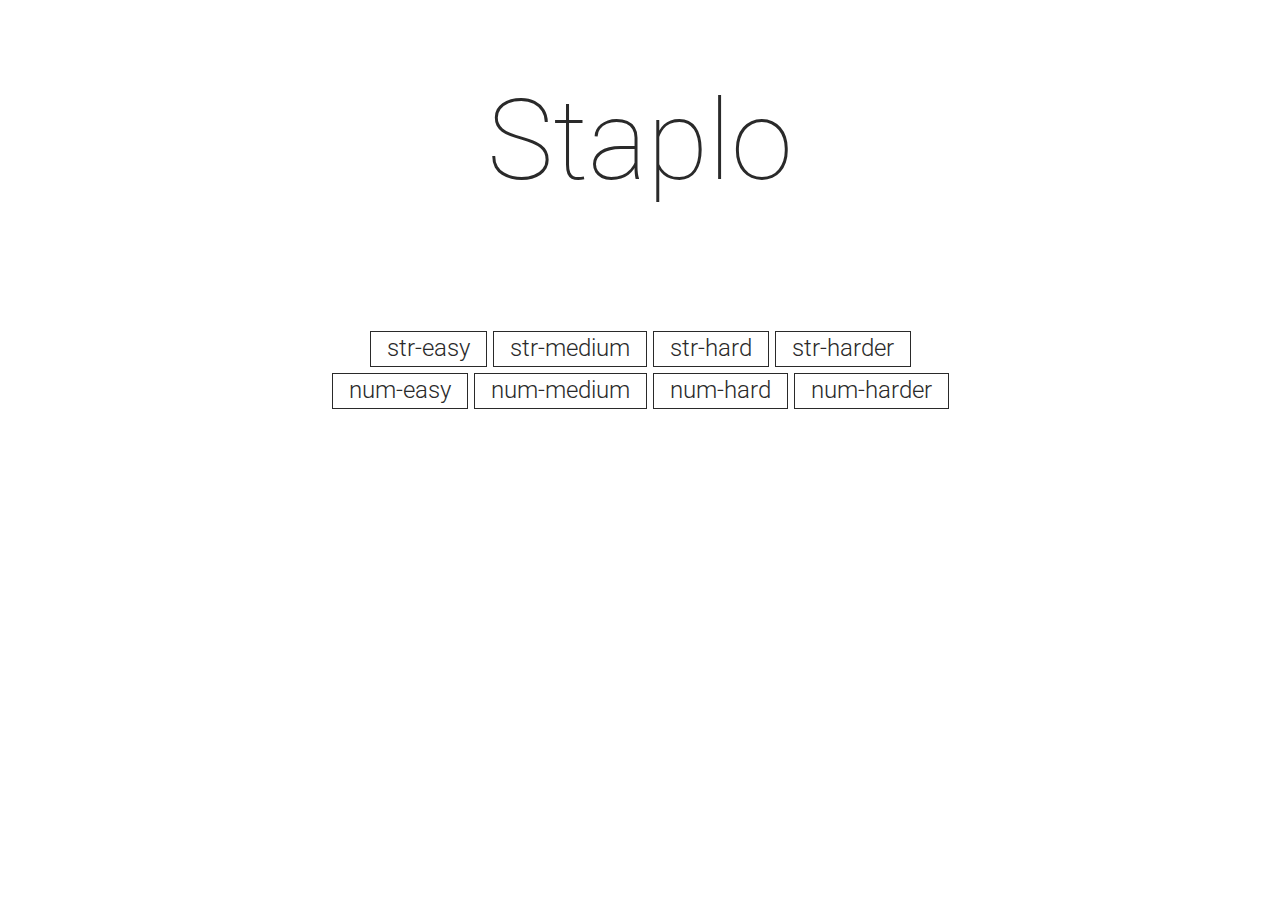
<file: index.html>
<!DOCTYPE html>
<html>
<head lang="en">
    <link href='http://fonts.googleapis.com/css?family=Roboto:100,300,400,600' rel='stylesheet' type='text/css'>
    <link rel="stylesheet" href="style.css">
    <meta charset="UTF-8">
    <title>Staplo</title>
</head>
<body>
    <h1>Staplo</h1>
    <div class="level-select">
        <a href="game.html?type=strings&level=0"><span class="level">str-easy</span></a>
        <a href="game.html?type=strings&level=1"><span class="level">str-medium</span></a>
        <a href="game.html?type=strings&level=2"><span class="level">str-hard</span></a>
        <a href="game.html?type=strings&level=3"><span class="level">str-harder</span></a>
    </div>
    <div class="level-select">
        <a href="game.html?type=numbers&level=0"><span class="level">num-easy</span></a>
        <a href="game.html?type=numbers&level=1"><span class="level">num-medium</span></a>
        <a href="game.html?type=numbers&level=2"><span class="level">num-hard</span></a>
        <a href="game.html?type=numbers&level=3"><span class="level">num-harder</span></a>
    </div>
</body>
</html>
</file>
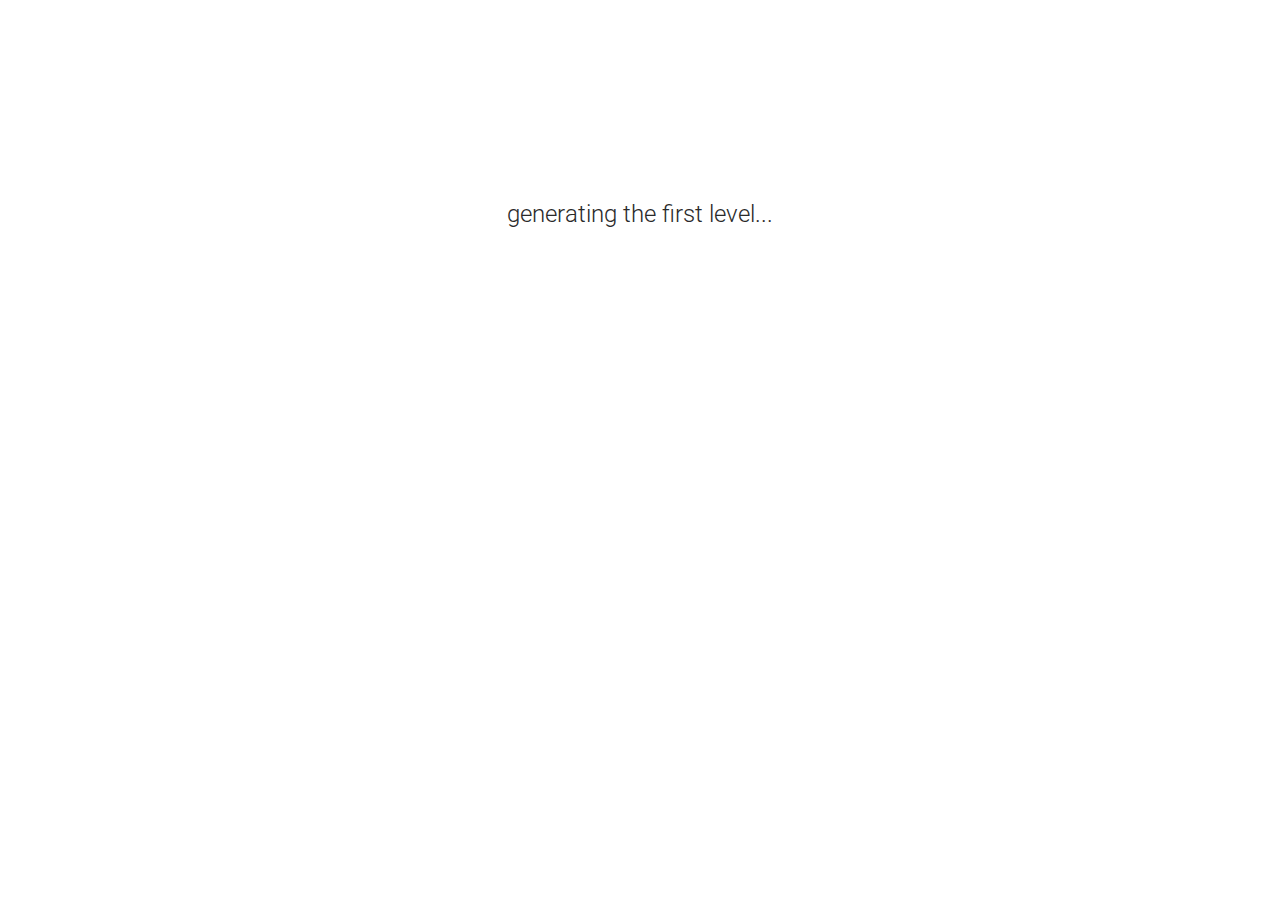
<file: game.html>
<html>
<head>
    <meta name="viewport" content="width=device-width, initial-scale=1">
    <link href='http://fonts.googleapis.com/css?family=Roboto:300,600,400' rel='stylesheet' type='text/css'>
    <link href='http://fonts.googleapis.com/css?family=Bitter' rel='stylesheet' type='text/css'>
    <link rel="stylesheet" href="style.css">
    <title>Staplo</title>
</head>
<body>
    <div id="app">
        <div class="initial-message">
            generating the first level...
        </div>
    </div>

    <script src="lib/purl.js"></script>
    <script src="out/staplo.js"></script>
</body>
</html>
</file>
<file: style.css>
body {
    font-family: 'Roboto', sans-serif;
    font-size: 56px;
    color: #2A2A2A;
    font-weight: 300;
}

h1 {
    font-weight: 100;
    text-align: center;
    margin-bottom: 128px;
}

a {
    text-decoration: none;
    color: #2A2A2A;
}

.level-select {
    text-align: center;
    font-size: 24px;
    margin-bottom: 14px;
}

.level {
    padding: 2px 16px 4px 16px;
    border: 1px solid #2A2A2A;
    transition: 120ms;
}

.level:hover {
    background-color: #ff1c4d;
    color: #FFF;
    transition: 120ms;
}

ul {
    list-style-type: none;
    padding: 0;
    margin: 8px auto 8px auto;
    width: 224px;
}

li {
    border: 1px solid #2A2A2A;
    display: block;
    margin: 6px auto;
    padding: 2px 16px 6px 16px;

    -webkit-touch-callout: none;
    -webkit-user-select: none;
    -khtml-user-select: none;
    -moz-user-select: none;
    -ms-user-select: none;
    user-select: none;
}

.score{
    margin-bottom: 24px;
}

.step {
    font-size: 16px;
    font-weight: 400;
}

.step:last-child {
    float: right;
}

.operation {
    transition: 120ms;
    font-size: 32px;
    color: #AAA;
}

.available {
    color: #000;
}

.operation.available:hover {
    background-color: #ff1c4d;
    color: #FFF;
    transition: 120ms;
}

.centered-container li {
    border: 1px solid #AAA;
    display: block;
    width: 112px;
    margin: 6px auto;
    padding: 2px 16px 0 16px;
}

.neutral {
    color: #0099d7;
}

.correct {
    color: #74e02b;
    transition: 500ms;
}

.current, .target {
    font-family: 'Bitter', serif;
}

.game {
    width: 224px;
    margin: 32px auto 0 auto;
}

.instructions {
    margin-top: 16px;
    font-size: 12px;
}

.centered-container {
    text-align: center;
}

button {
    font-size: 14px;
    padding: 3px 6px;
    border: none;
    background-color: grey;
    font-weight: 600;
}

.undo {
    color: white;
    background-color: hsl(197, 100%, 42%);
    transition: 120ms;
}

.undo:hover {
    background-color: hsl(197, 100%, 32%);
    transition: 120ms;
}

.target {
    margin-bottom: 100px;
}

.initial-message {
    margin-top: 200px;
    text-align: center;
    font-size: 24px;
}
</file>
